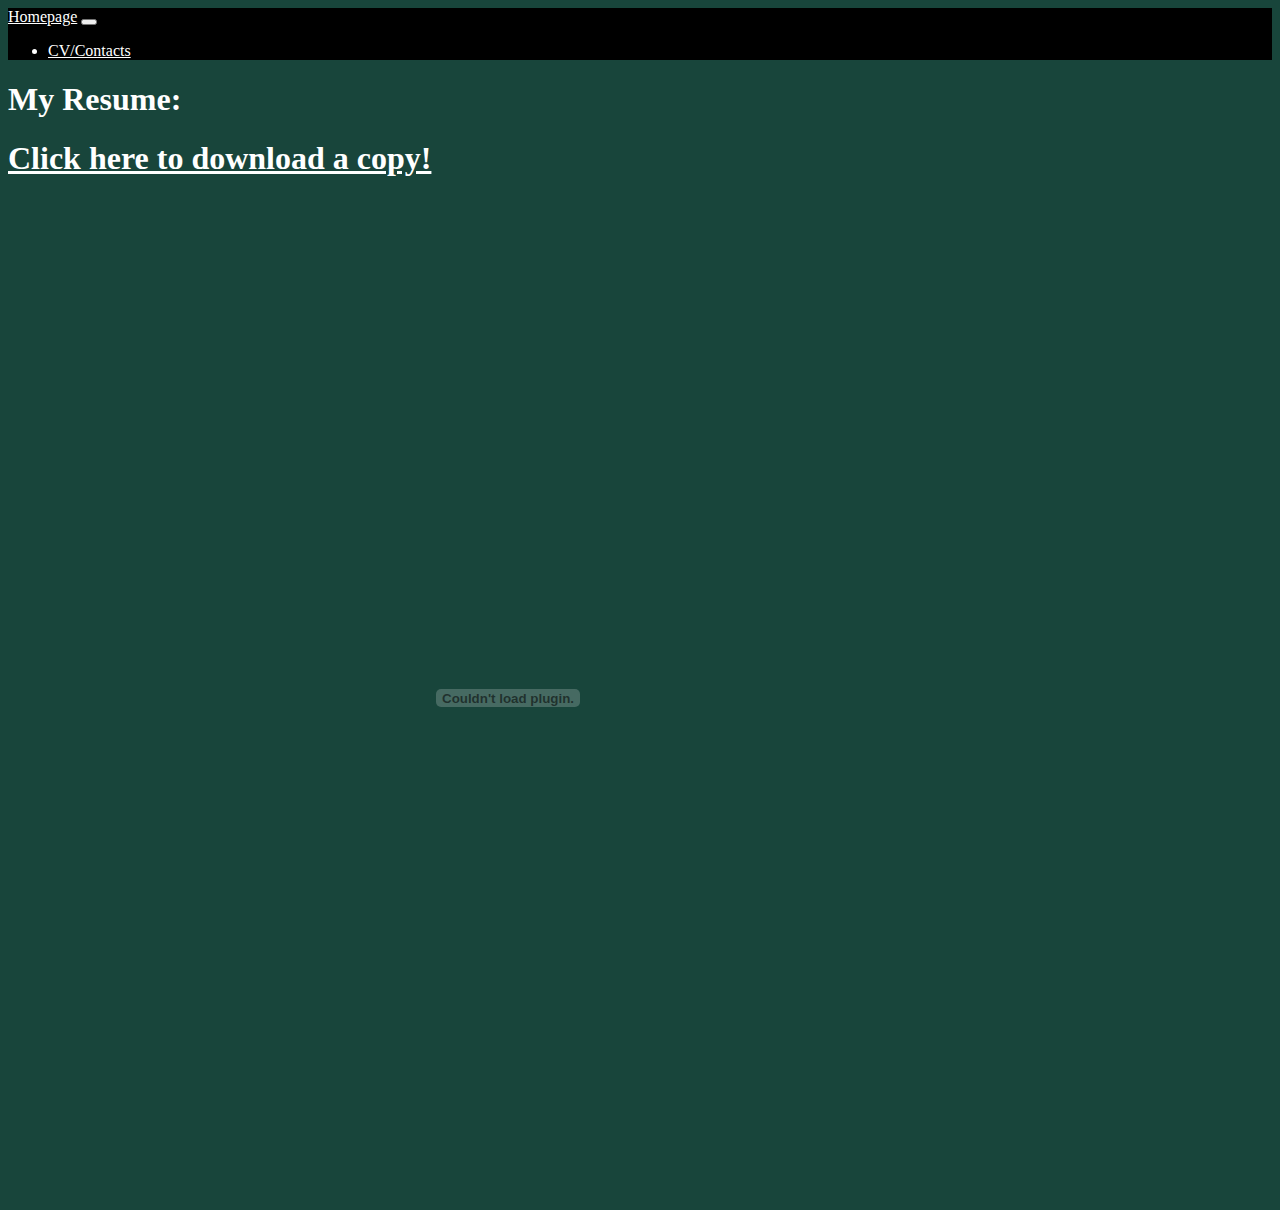
<file: cv.html>
<!doctype html>
<html lang="en">
  <head>
    
    <meta charset="utf-8">
    <meta name="viewport" content="width=device-width, initial-scale=1">
    
    <link rel="preconnect" href="https://fonts.googleapis.com">
    <link rel="preconnect" href="https://fonts.gstatic.com" crossorigin>
    <link href="https://fonts.googleapis.com/css2?family=Comfortaa:wght@600&display=swap" rel="stylesheet">
  

    <link href="https://cdn.jsdelivr.net/npm/bootstrap@5.0.2/dist/css/bootstrap.min.css" rel="stylesheet" integrity="sha384-EVSTQN3/azprG1Anm3QDgpJLIm9Nao0Yz1ztcQTwFspd3yD65VohhpuuCOmLASjC" crossorigin="anonymous">

    <link href="./style.css" rel="stylesheet" /> 
    <title>Gangyi Cao</title>
  </head>

  <body>
    <nav class="navbar navbar-expand-lg" id="navbar">
      <div class="container-fluid">
        <a class="navbar-brand ps-4" aria-current="page" href="./index.html">Homepage</a> 
        <button class="navbar-toggler" type="button" data-bs-toggle="collapse" data-bs-target="#navbarNavDropdown" aria-controls="navbarNavDropdown" aria-expanded="false" aria-label="Toggle navigation">
          <span class="navbar-toggler-icon"></span>
        </button> 
        <div class="collapse navbar-collapse justify-content-end pe-4" id="navbarNavDropdown"> 
          <ul class="navbar-nav">
            <li class="nav-item">
              <a class="navbar-brand ps-4" aria-current="page" href="ResumeCao.pdf">CV/Contacts</a>
            </li>
          </ul>
        </div>
      </div>
    </nav> 
    <div class="container">
      <div class="row py-5">
        <div class="col-md-6"> 
          <h1>My Resume:</h1>
          <h1><a class="nav-link" aria-current="page" href="ResumeCao.pdf">Click here to download a copy!</a></h1>
        <div class="col-md-6">
        </div>
      </div>
      </div>
  
        <div class="col-md-4"> 

        </div>
        <div class="col-md-4">
    
            <embed src="ResumeCao.pdf" type="application/pdf" width="1000"; height="1000">
  
        </div>
        <div class="col-md-4">
      
        
      </div>
    </div>
    <script src="https://cdn.jsdelivr.net/npm/bootstrap@5.0.2/dist/js/bootstrap.bundle.min.js" integrity="sha384-MrcW6ZMFYlzcLA8Nl+NtUVF0sA7MsXsP1UyJoMp4YLEuNSfAP+JcXn/tWtIaxVXM" crossorigin="anonymous"></script>
  </body>
</html>
</file>
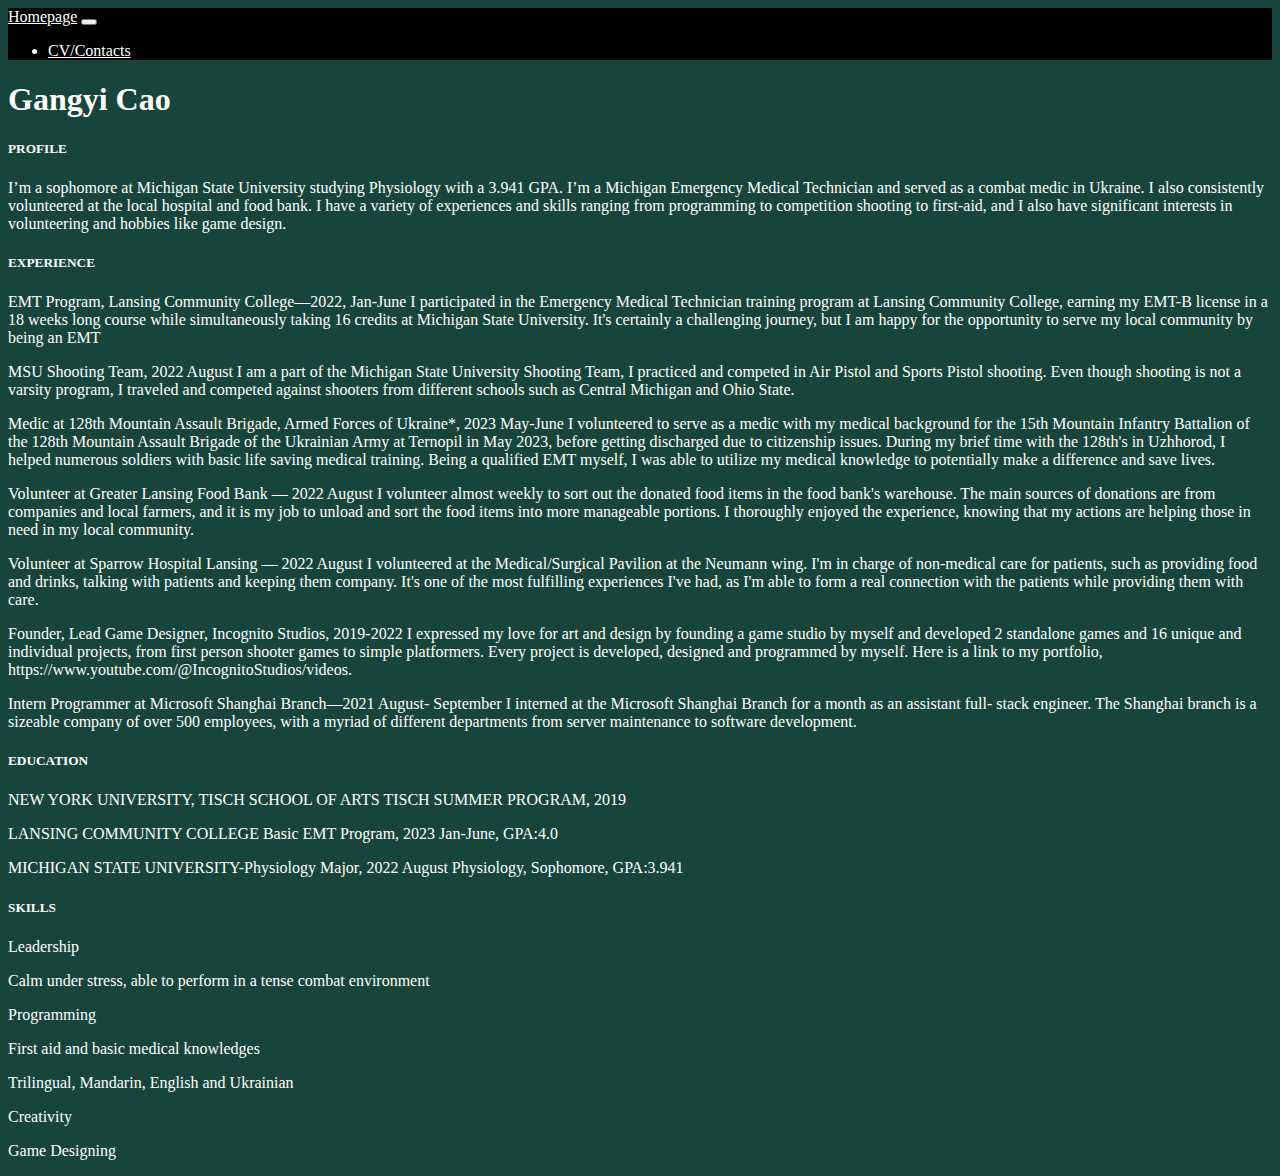
<file: cvhtml.html>
<!doctype html>
<html lang="en">
  <head>
    
    <meta charset="utf-8">
    <meta name="viewport" content="width=device-width, initial-scale=1">
    
    <link rel="preconnect" href="https://fonts.googleapis.com">
    <link rel="preconnect" href="https://fonts.gstatic.com" crossorigin>
    <link href="https://fonts.googleapis.com/css2?family=Comfortaa:wght@600&display=swap" rel="stylesheet">
  

    <link href="https://cdn.jsdelivr.net/npm/bootstrap@5.0.2/dist/css/bootstrap.min.css" rel="stylesheet" integrity="sha384-EVSTQN3/azprG1Anm3QDgpJLIm9Nao0Yz1ztcQTwFspd3yD65VohhpuuCOmLASjC" crossorigin="anonymous">

    <link href="./style.css" rel="stylesheet" /> 
    <title>Gangyi Cao</title>
  </head>

  <body>
    <nav class="navbar navbar-expand-lg" id="navbar">
      <div class="container-fluid">
        <a class="navbar-brand ps-4" aria-current="page" href="./index.html">Homepage</a> 
        <button class="navbar-toggler" type="button" data-bs-toggle="collapse" data-bs-target="#navbarNavDropdown" aria-controls="navbarNavDropdown" aria-expanded="false" aria-label="Toggle navigation">
          <span class="navbar-toggler-icon"></span>
        </button> 
        <div class="collapse navbar-collapse justify-content-end pe-4" id="navbarNavDropdown"> 
          <ul class="navbar-nav">
            <li class="nav-item">
              <a class="navbar-brand ps-4" aria-current="page" href="./cv.html">CV/Contacts</a>
            </li>
          </ul>
        </div>
      </div>
    </nav> 
    <div class="container">
      <div class="row justify-content-center">
        <div class="col-md-6"> 
          <h1>Gangyi Cao</h1>
      
        <h5>PROFILE</h5>
        <p>I’m a sophomore at Michigan State University studying Physiology with a 3.941 GPA. I’m a Michigan Emergency Medical Technician and served as a
          combat medic in Ukraine. I also consistently volunteered at the local hospital
          and food bank. I have a variety of experiences and skills ranging from
          programming to competition shooting to first-aid, and I also have significant
          interests in volunteering and hobbies like game design.</p>
        <h5>EXPERIENCE</h5>
        <p><li>EMT Program, Lansing Community College—2022, Jan-June
          I participated in the Emergency Medical Technician training program at
          Lansing Community College, earning my EMT-B license in a 18 weeks long
          course while simultaneously taking 16 credits at Michigan State University.
          It's certainly a challenging journey, but I am happy for the opportunity to
          serve my local community by being an EMT</li></p>
          <p><li>MSU Shooting Team, 2022 August
            I am a part of the Michigan State University Shooting Team, I practiced and
            competed in Air Pistol and Sports Pistol shooting. Even though shooting is
            not a varsity program, I traveled and competed against shooters from
            different schools such as Central Michigan and Ohio State.</li></p>
            <p><li>Medic at 128th Mountain Assault Brigade, Armed Forces of Ukraine*, 2023
              May-June
              I volunteered to serve as a medic with my medical background for the 15th
              Mountain Infantry Battalion of the 128th Mountain Assault Brigade of the
              Ukrainian Army at Ternopil in May 2023, before getting discharged due to
              citizenship issues. During my brief time with the 128th's in Uzhhorod, I helped
              numerous soldiers with basic life saving medical training. Being a qualified
              EMT myself, I was able to utilize my medical knowledge to potentially make a
              difference and save lives.</li></p>
              <p><li>Volunteer at Greater Lansing Food Bank — 2022 August
                I volunteer almost weekly to sort out the donated food items in the food
                bank's warehouse. The main sources of donations are from companies and
                local farmers, and it is my job to unload and sort the food items into more
                manageable portions. I thoroughly enjoyed the experience, knowing that my
                actions are helping those in need in my local community.</li></p> 
                <p><li>Volunteer at Sparrow Hospital Lansing — 2022 August
I volunteered at the Medical/Surgical Pavilion at the Neumann wing. I'm in
charge of non-medical care for patients, such as providing food and drinks,
talking with patients and keeping them company. It's one of the most
fulfilling experiences I've had, as I'm able to form a real connection with the
patients while providing them with care.</li></p>
<p><li>Founder, Lead Game Designer, Incognito Studios, 2019-2022
  I expressed my love for art and design by founding a game studio by myself
  and developed 2 standalone games and 16 unique and individual projects,
  from first person shooter games to simple platformers. Every project is
  developed, designed and programmed by myself. Here is a link to my
  portfolio, https://www.youtube.com/@IncognitoStudios/videos.</li></p> 
  <p><li>Intern Programmer at Microsoft Shanghai Branch—2021 August-
    September
    I interned at the Microsoft Shanghai Branch for a month as an assistant full-
    stack engineer. The Shanghai branch is a sizeable company of over 500
    employees, with a myriad of different departments from server maintenance
    to software development.</li></p> 
    <h5>EDUCATION</h5>
    <p><li>NEW YORK UNIVERSITY, TISCH SCHOOL OF ARTS
      TISCH SUMMER PROGRAM, 2019</li></p> 
      <p><li>LANSING COMMUNITY COLLEGE
        Basic EMT Program, 2023 Jan-June, GPA:4.0</li></p> 
        <p><li>MICHIGAN STATE UNIVERSITY-Physiology Major, 2022 August
          Physiology, Sophomore, GPA:3.941</li></p> 
          <h5>SKILLS</h5>       
          <p><li> Leadership</li></p> 
          <p><li> Calm under stress, able to perform in a tense combat environment</li></p> 
          <p><li> Programming</li></p> 
          <p><li> First aid and basic medical knowledges</li></p> 
          <p><li> Trilingual, Mandarin, English and Ukrainian</li></p> 
          <p><li> Creativity</li></p> 
          <p><li> Game Designing</li></p> 
        </div>
        
      </div>
      </div>
  
        <div class="col-md-4"> 

        </div>

      
        
      </div>
    </div>
    <script src="https://cdn.jsdelivr.net/npm/bootstrap@5.0.2/dist/js/bootstrap.bundle.min.js" integrity="sha384-MrcW6ZMFYlzcLA8Nl+NtUVF0sA7MsXsP1UyJoMp4YLEuNSfAP+JcXn/tWtIaxVXM" crossorigin="anonymous"></script>
  </body>
</html>
</file>
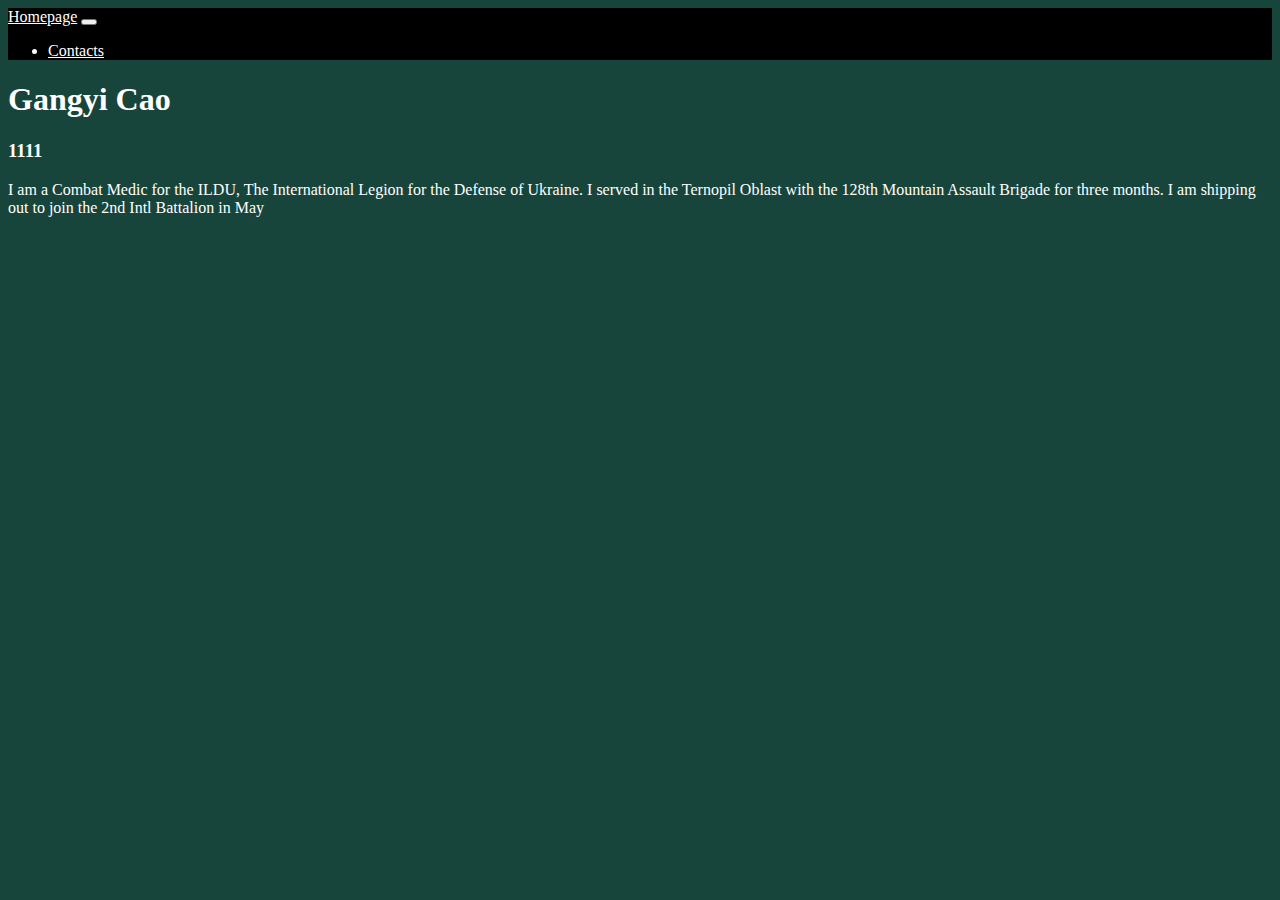
<file: index copy 2.html>
<!doctype html>
<html lang="en">
  <head>
    
    <meta charset="utf-8">
    <meta name="viewport" content="width=device-width, initial-scale=1">
    
    <link rel="preconnect" href="https://fonts.googleapis.com">
    <link rel="preconnect" href="https://fonts.gstatic.com" crossorigin>
    <link href="https://fonts.googleapis.com/css2?family=Comfortaa:wght@600&display=swap" rel="stylesheet">
  

    <link href="https://cdn.jsdelivr.net/npm/bootstrap@5.0.2/dist/css/bootstrap.min.css" rel="stylesheet" integrity="sha384-EVSTQN3/azprG1Anm3QDgpJLIm9Nao0Yz1ztcQTwFspd3yD65VohhpuuCOmLASjC" crossorigin="anonymous">

    <link href="./style.css" rel="stylesheet" /> 
    <title>Gangyi Cao</title>
  </head>

  <body>
    <nav class="navbar navbar-expand-lg" id="navbar">
      <div class="container-fluid">
        <a class="navbar-brand ps-4" aria-current="page" href="./index.html">Homepage</a> 
        <button class="navbar-toggler" type="button" data-bs-toggle="collapse" data-bs-target="#navbarNavDropdown" aria-controls="navbarNavDropdown" aria-expanded="false" aria-label="Toggle navigation">
          <span class="navbar-toggler-icon"></span>
        </button> 
        <div class="collapse navbar-collapse justify-content-end pe-4" id="navbarNavDropdown"> 
          <ul class="navbar-nav">
            <li class="nav-item">
              <a class="navbar-brand ps-4" aria-current="page" href="./teaching.html">Contacts</a>
            </li>
          </ul>
        </div>
      </div>
    </nav> 
    <div class="container">
      <div class="row py-5">
        <div class="col-md-6"> 
          <h1>Gangyi Cao</h1>
          <h3>1111</h3>
        <div class="col-md-6">
        </div>
      </div>
      </div>
      <div class="row">
        <div class="col-md-4"> 
          </h4>
          <p>I am a Combat Medic for the ILDU, The International Legion for the Defense of Ukraine. I served in the Ternopil Oblast with the 128th Mountain Assault Brigade for three months. I am shipping out to join the 2nd Intl Battalion in May</p>
        </div>
    
        
      </div>
    </div>
    <script src="https://cdn.jsdelivr.net/npm/bootstrap@5.0.2/dist/js/bootstrap.bundle.min.js" integrity="sha384-MrcW6ZMFYlzcLA8Nl+NtUVF0sA7MsXsP1UyJoMp4YLEuNSfAP+JcXn/tWtIaxVXM" crossorigin="anonymous"></script>
  </body>
</html>
</file>
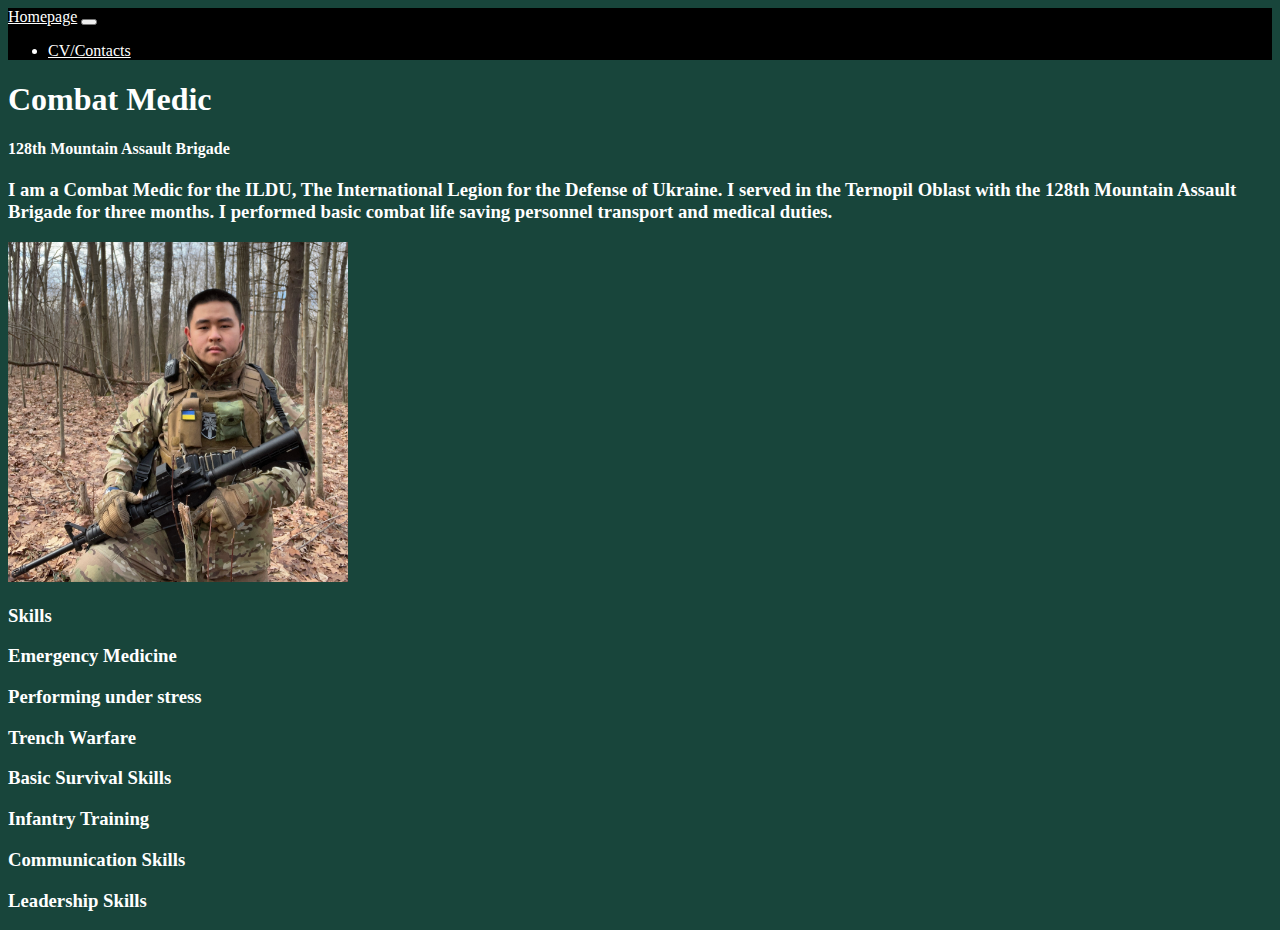
<file: index copy.html>
<!doctype html>
<html lang="en">
  <head>
    
    <meta charset="utf-8">
    <meta name="viewport" content="width=device-width, initial-scale=1">
    
    <link rel="preconnect" href="https://fonts.googleapis.com">
    <link rel="preconnect" href="https://fonts.gstatic.com" crossorigin>
    <link href="https://fonts.googleapis.com/css2?family=Comfortaa:wght@600&display=swap" rel="stylesheet">
  

    <link href="https://cdn.jsdelivr.net/npm/bootstrap@5.0.2/dist/css/bootstrap.min.css" rel="stylesheet" integrity="sha384-EVSTQN3/azprG1Anm3QDgpJLIm9Nao0Yz1ztcQTwFspd3yD65VohhpuuCOmLASjC" crossorigin="anonymous">

    <link href="./style.css" rel="stylesheet" /> 
    <title>Gangyi Cao</title>
  </head>

  <body>
    <nav class="navbar navbar-expand-lg" id="navbar">
      <div class="container-fluid">
        <a class="navbar-brand ps-4" aria-current="page" href="./index.html">Homepage</a> 
        <button class="navbar-toggler" type="button" data-bs-toggle="collapse" data-bs-target="#navbarNavDropdown" aria-controls="navbarNavDropdown" aria-expanded="false" aria-label="Toggle navigation">
          <span class="navbar-toggler-icon"></span>
        </button> 
        <div class="collapse navbar-collapse justify-content-end pe-4" id="navbarNavDropdown"> 
          <ul class="navbar-nav">
            <li class="nav-item">
              <a class="navbar-brand ps-4" aria-current="page" href="ResumeCao.pdf">CV/Contacts</a>
            </li>
          </ul>
        </div>
      </div>
    </nav> 
    <div class="container">
      <div class="row py-5">
        <div class="col-md-6"> 
          <h1>Combat Medic</h1>
          <h4>128th Mountain Assault Brigade</h4>
        <div class="col-md-6">
        </div>
      </div>
      </div>
      <div class="row">
        <div class="col-md-4"> 
          </h4>
          <H3>I am a Combat Medic for the ILDU, The International Legion for the Defense of Ukraine. I served in the Ternopil Oblast with the 128th Mountain Assault Brigade for three months. I performed basic combat life saving personnel transport and medical duties.</H3>
        </div>
        <div class="col-md-4">
          <img src="IMG_5051.jpg"  width="340" height="340" alt="SolderImage">
        </div>
        <div class="col-md-4">
          <h3>Skills</h3>
          <h3><li>Emergency Medicine</li></h3>
          <h3><li>Performing under stress</li></h3>
          <h3><li>Trench Warfare</li></h3>
          <h3><li>Basic Survival Skills</li></h3>
          <h3><li>Infantry Training</li></h3>
          <h3><li>Communication Skills</li></h3>
          <h3><li>Leadership Skills</li></h3>
            
        </div>
      </div>
    </div>
    <script src="https://cdn.jsdelivr.net/npm/bootstrap@5.0.2/dist/js/bootstrap.bundle.min.js" integrity="sha384-MrcW6ZMFYlzcLA8Nl+NtUVF0sA7MsXsP1UyJoMp4YLEuNSfAP+JcXn/tWtIaxVXM" crossorigin="anonymous"></script>
  </body>
</html>
</file>
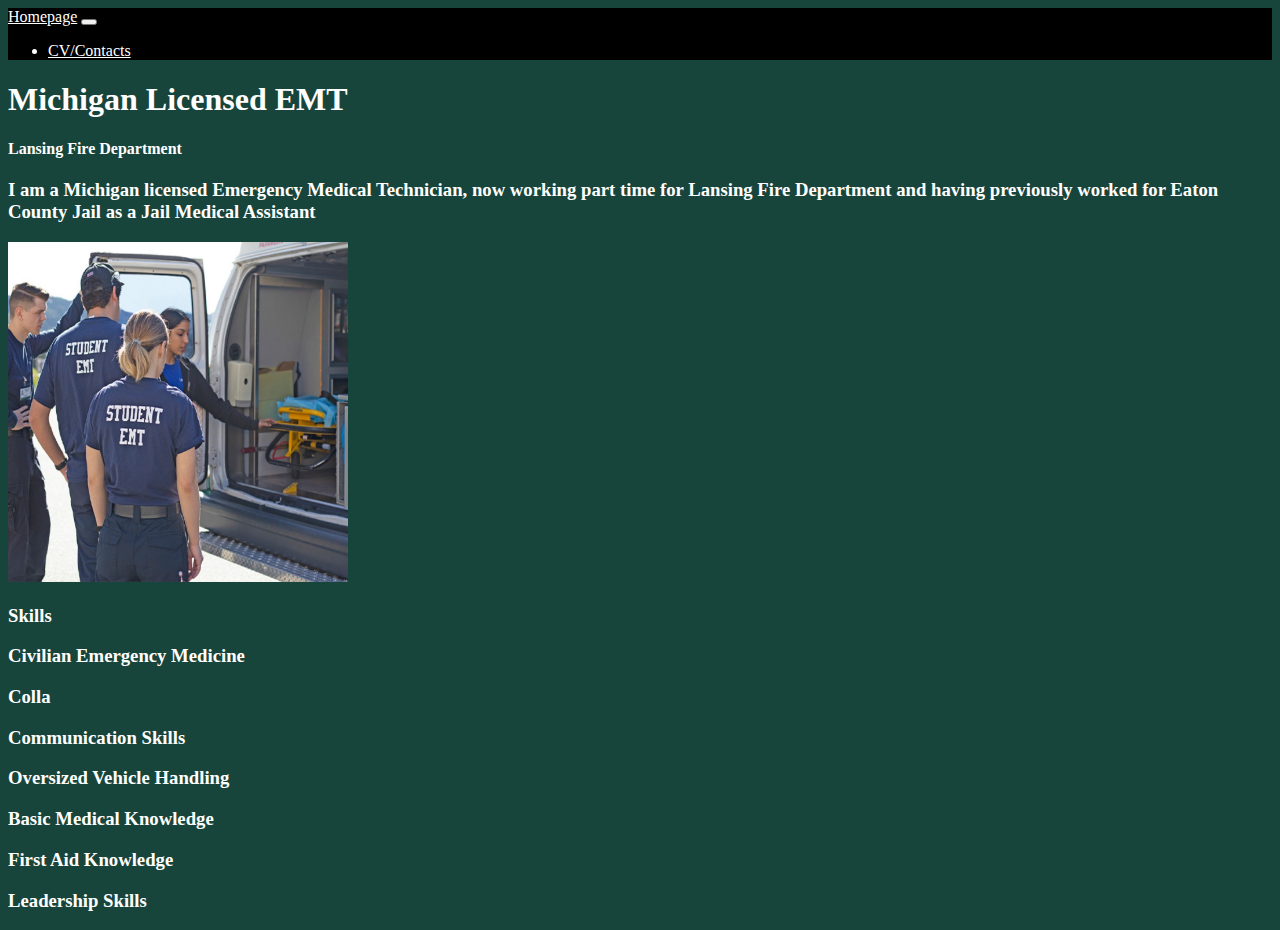
<file: medic.html>
<!doctype html>
<html lang="en">
  <head>
    
    <meta charset="utf-8">
    <meta name="viewport" content="width=device-width, initial-scale=1">
    
    <link rel="preconnect" href="https://fonts.googleapis.com">
    <link rel="preconnect" href="https://fonts.gstatic.com" crossorigin>
    <link href="https://fonts.googleapis.com/css2?family=Comfortaa:wght@600&display=swap" rel="stylesheet">
  

    <link href="https://cdn.jsdelivr.net/npm/bootstrap@5.0.2/dist/css/bootstrap.min.css" rel="stylesheet" integrity="sha384-EVSTQN3/azprG1Anm3QDgpJLIm9Nao0Yz1ztcQTwFspd3yD65VohhpuuCOmLASjC" crossorigin="anonymous">

    <link href="./style.css" rel="stylesheet" /> 
    <title>Gangyi Cao</title>
  </head>

  <body>
    <nav class="navbar navbar-expand-lg" id="navbar">
      <div class="container-fluid">
        <a class="navbar-brand ps-4" aria-current="page" href="./index.html">Homepage</a> 
        <button class="navbar-toggler" type="button" data-bs-toggle="collapse" data-bs-target="#navbarNavDropdown" aria-controls="navbarNavDropdown" aria-expanded="false" aria-label="Toggle navigation">
          <span class="navbar-toggler-icon"></span>
        </button> 
        <div class="collapse navbar-collapse justify-content-end pe-4" id="navbarNavDropdown"> 
          <ul class="navbar-nav">
            <li class="nav-item">
              <a class="navbar-brand ps-4" aria-current="page" href="./cv.html">CV/Contacts</a>
            </li>
          </ul>
        </div>
      </div>
    </nav> 
    <div class="container">
      <div class="row py-5">
        <div class="col-md-6"> 
          <h1>Michigan Licensed EMT</h1>
          <h4>Lansing Fire Department</h4>
        <div class="col-md-6">
        </div>
      </div>
      </div>
      <div class="row">
        <div class="col-md-4"> 
          </h4>
          <H3>I am a Michigan licensed Emergency Medical Technician, now working part time for Lansing Fire Department and having previously worked for Eaton County Jail as a Jail Medical Assistant</H3>
        </div>
        <div class="col-md-4">
          <img src="download.jpeg"  width="340" height="340" alt="SolderImage">
        </div>
        <div class="col-md-4">
          <h3>Skills</h3>
          <h3><li>Civilian Emergency Medicine</li></h3>
          <h3><li>Colla</li></h3>
          <h3><li>Communication Skills</li></h3>
          <h3><li>Oversized Vehicle Handling</li></h3>
          <h3><li>Basic Medical Knowledge</li></h3>
          <h3><li>First Aid Knowledge</li></h3>
          <h3><li>Leadership Skills</li></h3>
            
        </div>
      </div>
    </div>
    <script src="https://cdn.jsdelivr.net/npm/bootstrap@5.0.2/dist/js/bootstrap.bundle.min.js" integrity="sha384-MrcW6ZMFYlzcLA8Nl+NtUVF0sA7MsXsP1UyJoMp4YLEuNSfAP+JcXn/tWtIaxVXM" crossorigin="anonymous"></script>
  </body>
</html>
</file>
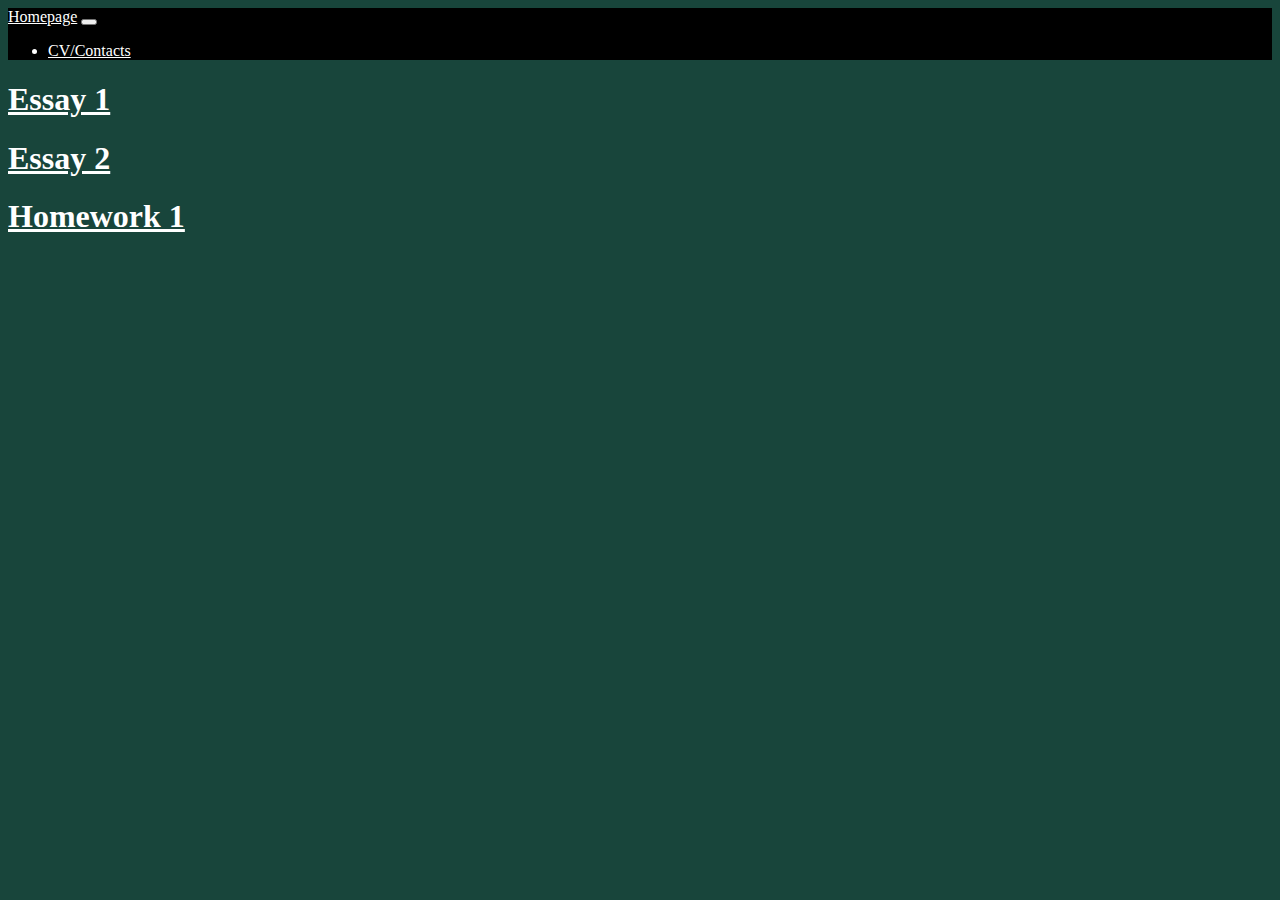
<file: proj.html>
<!doctype html>
<html lang="en">
  <head>
    
    <meta charset="utf-8">
    <meta name="viewport" content="width=device-width, initial-scale=1">
    
    <link rel="preconnect" href="https://fonts.googleapis.com">
    <link rel="preconnect" href="https://fonts.gstatic.com" crossorigin>
    <link href="https://fonts.googleapis.com/css2?family=Comfortaa:wght@600&display=swap" rel="stylesheet">
  

    <link href="https://cdn.jsdelivr.net/npm/bootstrap@5.0.2/dist/css/bootstrap.min.css" rel="stylesheet" integrity="sha384-EVSTQN3/azprG1Anm3QDgpJLIm9Nao0Yz1ztcQTwFspd3yD65VohhpuuCOmLASjC" crossorigin="anonymous">

    <link href="./style.css" rel="stylesheet" /> 
    <title>Gangyi Cao</title>
  </head>

  <body>
    <nav class="navbar navbar-expand-lg" id="navbar">
      <div class="container-fluid">
        <a class="navbar-brand ps-4" aria-current="page" href="./index.html">Homepage</a> 
        <button class="navbar-toggler" type="button" data-bs-toggle="collapse" data-bs-target="#navbarNavDropdown" aria-controls="navbarNavDropdown" aria-expanded="false" aria-label="Toggle navigation">
          <span class="navbar-toggler-icon"></span>
        </button> 
        <div class="collapse navbar-collapse justify-content-end pe-4" id="navbarNavDropdown"> 
          <ul class="navbar-nav">
            <li class="nav-item">
              <a class="navbar-brand ps-4" aria-current="page" href="./cv.html">CV/Contacts</a>
            </li>
          </ul>
        </div>
      </div>
    </nav> 
    <div class="container">
      <div class="row py-5">
        <div class="col-md-6"> 
          <h1><a class="nav-link" aria-current="page" href="Final draft.pdf">Essay 1</a></h1>
          <h1><a class="nav-link" aria-current="page" href="HST110.pdf">Essay 2</a></h1>
          <h1><a class="nav-link" aria-current="page" href="Common_Evolution_Homework_.docx.pdf">Homework 1</a></h1>
        <div class="col-md-6">
        </div>
      </div>
      </div>
      <div class="row">
        <div class="col-md-4"> 
          </h4>
          <H3></H3>
        </div>
   
      </div>
    </div>
    <script src="https://cdn.jsdelivr.net/npm/bootstrap@5.0.2/dist/js/bootstrap.bundle.min.js" integrity="sha384-MrcW6ZMFYlzcLA8Nl+NtUVF0sA7MsXsP1UyJoMp4YLEuNSfAP+JcXn/tWtIaxVXM" crossorigin="anonymous"></script>
  </body>
</html>
</file>
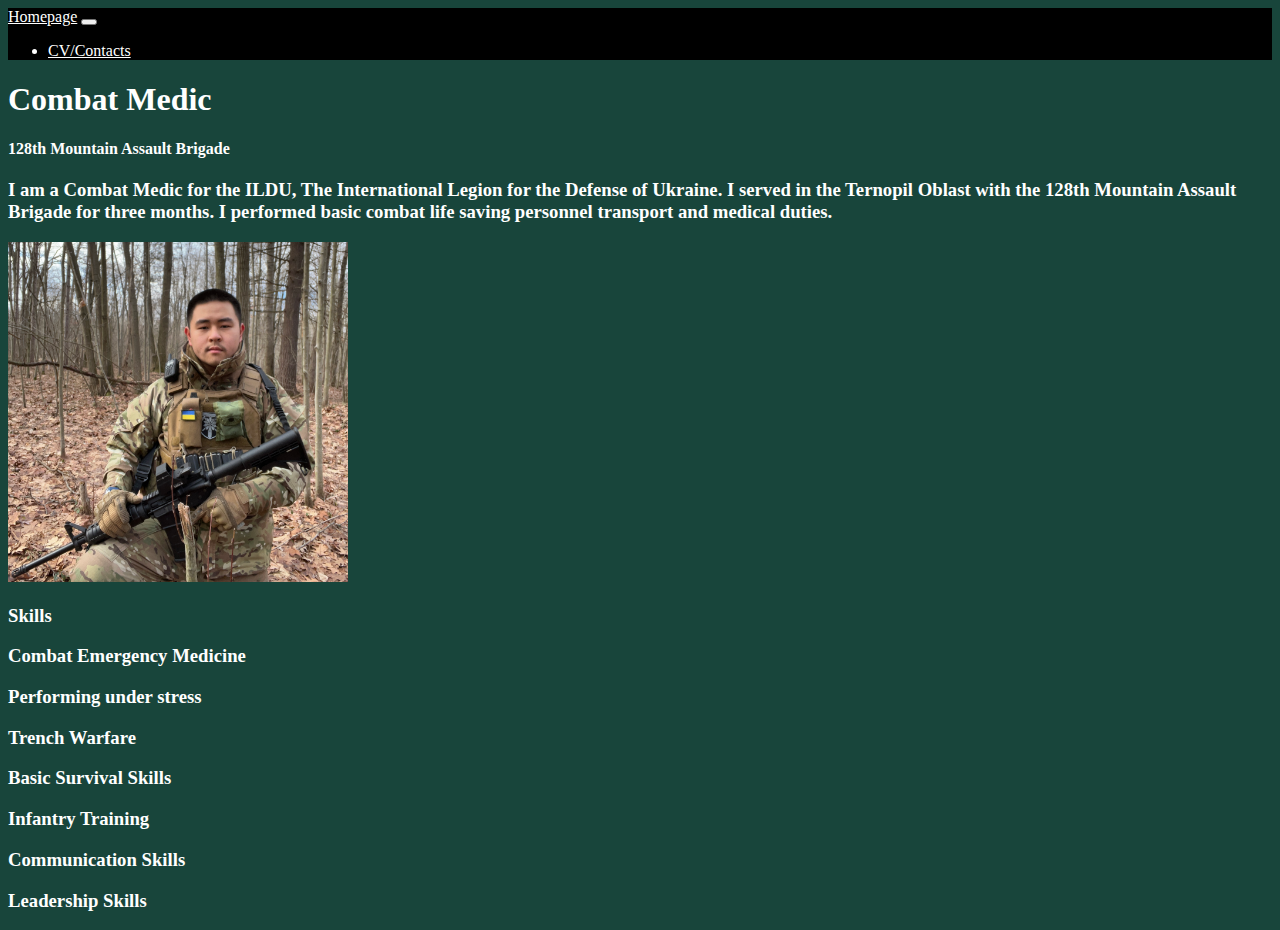
<file: soldier.html>
<!doctype html>
<html lang="en">
  <head>
    
    <meta charset="utf-8">
    <meta name="viewport" content="width=device-width, initial-scale=1">
    
    <link rel="preconnect" href="https://fonts.googleapis.com">
    <link rel="preconnect" href="https://fonts.gstatic.com" crossorigin>
    <link href="https://fonts.googleapis.com/css2?family=Comfortaa:wght@600&display=swap" rel="stylesheet">
  

    <link href="https://cdn.jsdelivr.net/npm/bootstrap@5.0.2/dist/css/bootstrap.min.css" rel="stylesheet" integrity="sha384-EVSTQN3/azprG1Anm3QDgpJLIm9Nao0Yz1ztcQTwFspd3yD65VohhpuuCOmLASjC" crossorigin="anonymous">

    <link href="./style.css" rel="stylesheet" /> 
    <title>Gangyi Cao</title>
  </head>

  <body>
    <nav class="navbar navbar-expand-lg" id="navbar">
      <div class="container-fluid">
        <a class="navbar-brand ps-4" aria-current="page" href="./index.html">Homepage</a> 
        <button class="navbar-toggler" type="button" data-bs-toggle="collapse" data-bs-target="#navbarNavDropdown" aria-controls="navbarNavDropdown" aria-expanded="false" aria-label="Toggle navigation">
          <span class="navbar-toggler-icon"></span>
        </button> 
        <div class="collapse navbar-collapse justify-content-end pe-4" id="navbarNavDropdown"> 
          <ul class="navbar-nav">
            <li class="nav-item">
              <a class="navbar-brand ps-4" aria-current="page" href="./cv.html">CV/Contacts</a>
            </li>
          </ul>
        </div>
      </div>
    </nav> 
    <div class="container">
      <div class="row py-5">
        <div class="col-md-6"> 
          <h1>Combat Medic</h1>
          <h4>128th Mountain Assault Brigade</h4>
        <div class="col-md-6">
        </div>
      </div>
      </div>
      <div class="row">
        <div class="col-md-4"> 
          </h4>
          <H3>I am a Combat Medic for the ILDU, The International Legion for the Defense of Ukraine. I served in the Ternopil Oblast with the 128th Mountain Assault Brigade for three months. I performed basic combat life saving personnel transport and medical duties.</H3>
        </div>
        <div class="col-md-4">
          <img src="IMG_5051.jpg"  width="340" height="340" alt="SolderImage">
        </div>
        <div class="col-md-4">
          <h3>Skills</h3>
          <h3><li>Combat Emergency Medicine</li></h3>
          <h3><li>Performing under stress</li></h3>
          <h3><li>Trench Warfare</li></h3>
          <h3><li>Basic Survival Skills</li></h3>
          <h3><li>Infantry Training</li></h3>
          <h3><li>Communication Skills</li></h3>
          <h3><li>Leadership Skills</li></h3>
            
        </div>
      </div>
    </div>
    <script src="https://cdn.jsdelivr.net/npm/bootstrap@5.0.2/dist/js/bootstrap.bundle.min.js" integrity="sha384-MrcW6ZMFYlzcLA8Nl+NtUVF0sA7MsXsP1UyJoMp4YLEuNSfAP+JcXn/tWtIaxVXM" crossorigin="anonymous"></script>
  </body>
</html>
</file>
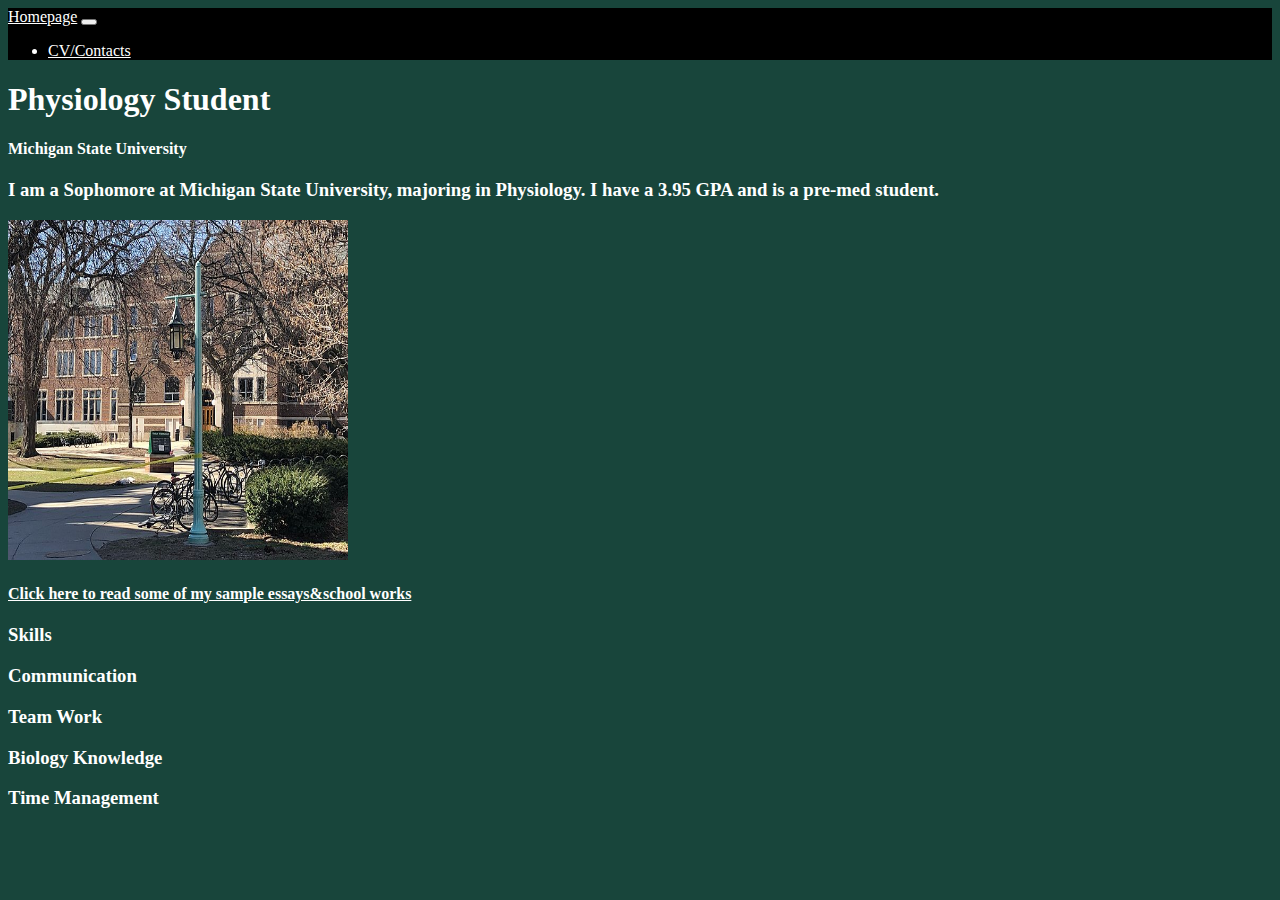
<file: student.html>
<!doctype html>
<html lang="en">
  <head>
    
    <meta charset="utf-8">
    <meta name="viewport" content="width=device-width, initial-scale=1">
    
    <link rel="preconnect" href="https://fonts.googleapis.com">
    <link rel="preconnect" href="https://fonts.gstatic.com" crossorigin>
    <link href="https://fonts.googleapis.com/css2?family=Comfortaa:wght@600&display=swap" rel="stylesheet">
  

    <link href="https://cdn.jsdelivr.net/npm/bootstrap@5.0.2/dist/css/bootstrap.min.css" rel="stylesheet" integrity="sha384-EVSTQN3/azprG1Anm3QDgpJLIm9Nao0Yz1ztcQTwFspd3yD65VohhpuuCOmLASjC" crossorigin="anonymous">

    <link href="./style.css" rel="stylesheet" /> 
    <title>Gangyi Cao</title>
  </head>

  <body>
    <nav class="navbar navbar-expand-lg" id="navbar">
      <div class="container-fluid">
        <a class="navbar-brand ps-4" aria-current="page" href="./index.html">Homepage</a> 
        <button class="navbar-toggler" type="button" data-bs-toggle="collapse" data-bs-target="#navbarNavDropdown" aria-controls="navbarNavDropdown" aria-expanded="false" aria-label="Toggle navigation">
          <span class="navbar-toggler-icon"></span>
        </button> 
        <div class="collapse navbar-collapse justify-content-end pe-4" id="navbarNavDropdown"> 
          <ul class="navbar-nav">
            <li class="nav-item">
              <a class="navbar-brand ps-4" aria-current="page" href="./cv.html">CV/Contacts</a>
            </li>
          </ul>
        </div>
      </div>
    </nav> 
    <div class="container">
      <div class="row py-5">
        <div class="col-md-6"> 
          <h1>Physiology Student</h1>
          <h4>Michigan State University</h4>
        <div class="col-md-6">
        </div>
      </div>
      </div>
      <div class="row">
        <div class="col-md-4"> 
          </h4>
          <H3>I am a Sophomore at Michigan State University, majoring in Physiology. I have a 3.95 GPA and is a pre-med student.</H3>
         
        </div>
        <div class="col-md-4">
          <img src="2023_Michigan_State_University_shooting-2.jpg"  width="340" height="340" alt="SolderImage">
          <h4>
            <a class="nav-link" href="./proj.html">Click here to read some of my sample essays&school works</a>
          </h4>
        </div>
        <div class="col-md-4">
          <h3>Skills</h3>
          <h3><li>Communication</li></h3>
          <h3><li>Team Work</li></h3>
          <h3><li>Biology Knowledge</li></h3>
          <h3><li>Time Management</li></h3>
          
            
        </div>
      </div>
    </div>
    <script src="https://cdn.jsdelivr.net/npm/bootstrap@5.0.2/dist/js/bootstrap.bundle.min.js" integrity="sha384-MrcW6ZMFYlzcLA8Nl+NtUVF0sA7MsXsP1UyJoMp4YLEuNSfAP+JcXn/tWtIaxVXM" crossorigin="anonymous"></script>
  </body>
</html>
</file>
<file: style.css>
h1 {
    font-size: 2.0rem;
    color:#ffffff;
}

h2, h3, h4, h5, h6 {
    color:#ffffff;
}

li{
    color: #ffffff;
}

p {
    color: #ffffff;
}

body {
    background-color: #18453B;
}

#navbar {
    background-color: #000000;
}

a {
    color: #ffffff;
}

a:hover {
    color:#BF807A;
    text-decoration: underline;
}

a:visited {
    color:rgb(255, 255, 255);
}


.nav-link {
    color: #ffffff;
}

.nav-link:hover {
    color: #1000ee;
}

.nav-link:visited {
    color: #ffffff; 
}

.navbar-brand {
    color:#ffffff;
}

.navbar-brand:hover {
    color: #ffffff;
}
</file>
